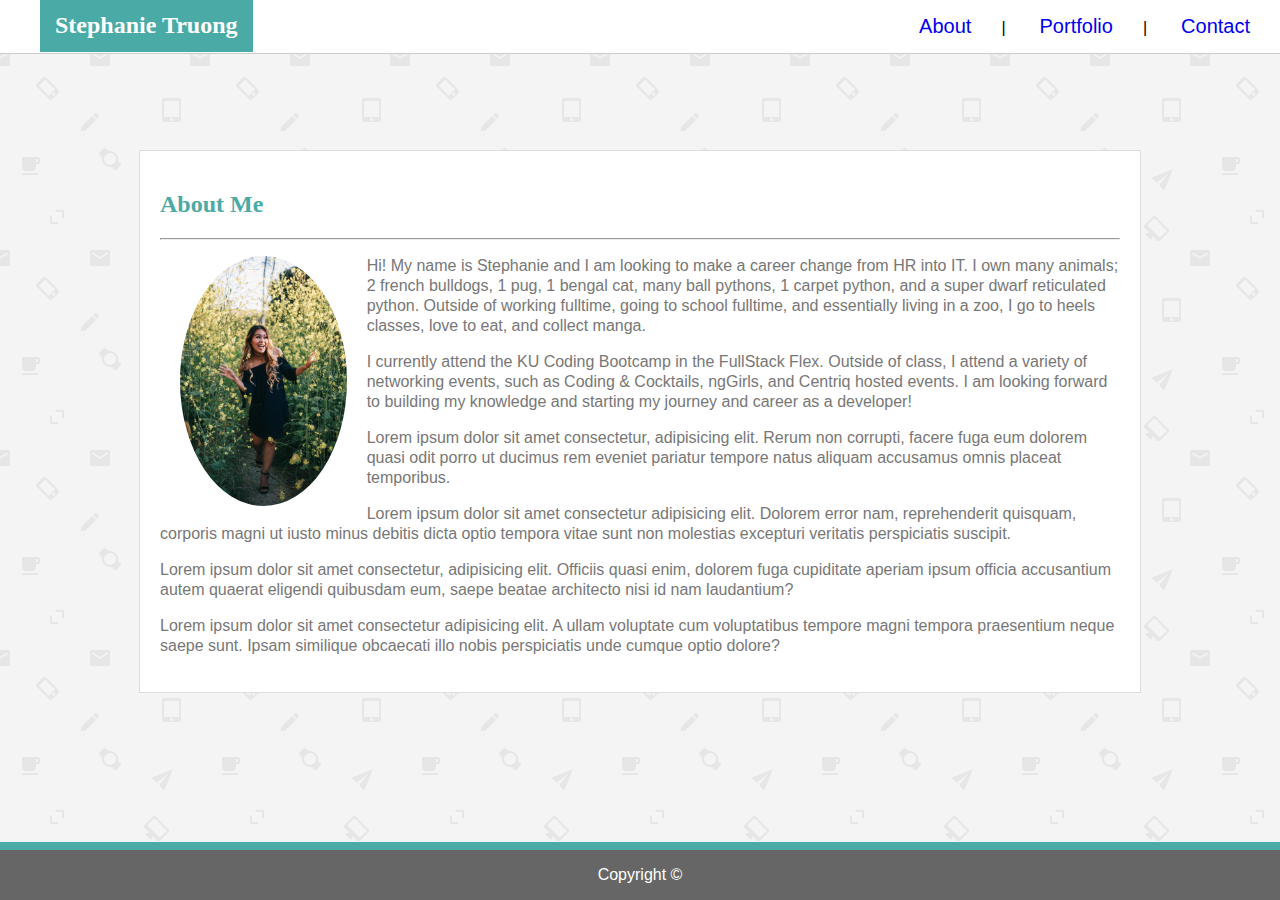
<file: index.html>
<!DOCTYPE html>
<html lang="en-US">
<head>
    <meta charset="UTF-8">
    <meta name="viewport" content="width=device-width, initial-scale=1.0">
    <meta http-equiv="X-UA-Compatible" content="ie=edge">
<!-- Tab Message  -->
    <title>Welcome!</title>
<!-- Linking Stylesheet  -->
    <link rel="stylesheet" href="./assets/css/style.css">
</head>
<body>
<!-- Navigation Bar   -->  
<nav>
    <ul>
        <li id="bio-name">Stephanie Truong</li>
        <li><a href="./index.html">About</a>|</li>
        <li><a href="./portfolio.html">Portfolio</a>|</li>
        <li><a href="./contact.html">Contact</a></li>
    </ul>
</nav>
<!-- Content Box  -->
<div class="box"> 
<!-- Heading  -->
<h2>About Me</h2>
    <hr>
<!-- Image and Paragraphs -->
<div class="content">
    <img id="bio-image" src="./assets/images/aboutme.jpg" alt="Stephanie Truong">
        <p class="paragraph">Hi! My name is Stephanie and I am looking to make a career change from HR into IT. I own many animals; 2 french bulldogs, 1 pug, 1 bengal cat, many ball pythons, 1 carpet python, and a super dwarf reticulated python. Outside of working fulltime, going to school fulltime, and essentially living in a zoo, I go to heels classes, love to eat, and collect manga.</p>
        <p class="paragraph">I currently attend the KU Coding Bootcamp in the FullStack Flex. Outside of class, I attend a variety of networking events, such as Coding & Cocktails, ngGirls, and Centriq hosted events. I am looking forward to building my knowledge and starting my journey and career as a developer!</p>
        <p class="paragraph">Lorem ipsum dolor sit amet consectetur, adipisicing elit. Rerum non corrupti, facere fuga eum dolorem quasi odit porro ut ducimus rem eveniet pariatur tempore natus aliquam accusamus omnis placeat temporibus.</p>
        <p class="paragraph">Lorem ipsum dolor sit amet consectetur adipisicing elit. Dolorem error nam, reprehenderit quisquam, corporis magni ut iusto minus debitis dicta optio tempora vitae sunt non molestias excepturi veritatis perspiciatis suscipit.</p>
        <p class="paragraph">Lorem ipsum dolor sit amet consectetur, adipisicing elit. Officiis quasi enim, dolorem fuga cupiditate aperiam ipsum officia accusantium autem quaerat eligendi quibusdam eum, saepe beatae architecto nisi id nam laudantium?</p>
        <p class="paragraph">Lorem ipsum dolor sit amet consectetur adipisicing elit. A ullam voluptate cum voluptatibus tempore magni tempora praesentium neque saepe sunt. Ipsam similique obcaecati illo nobis perspiciatis unde cumque optio dolore?</p>
</div>
    </div>  
<!-- Footer  -->
<footer>
    <p>Copyright &copy;</p>
        </footer>       
    </body>
</html>
</file>
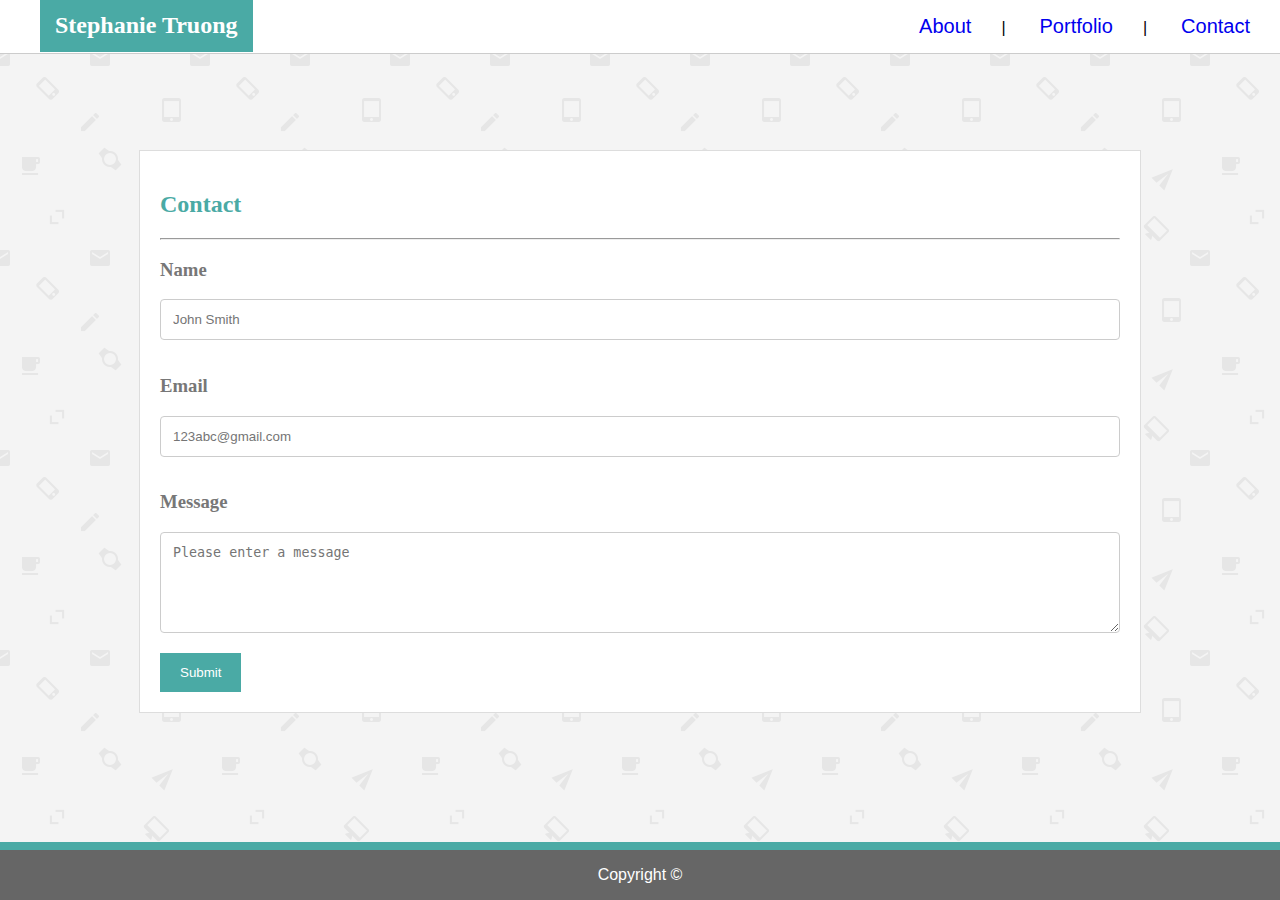
<file: contact.html>
<!DOCTYPE html>
<html lang="en-US">
<head>
    <meta charset="UTF-8">
    <meta name="viewport" content="width=device-width, initial-scale=1.0">
    <meta http-equiv="X-UA-Compatible" content="ie=edge">
<!-- Tab Message  -->
    <title>Contact</title>
<!-- Linking Stylesheet  -->
    <link rel="stylesheet" href="./assets/css/style.css">
</head>
<body>
<!-- Navigation Bar  -->
<nav>
    <ul>
        <li id="bio-name">Stephanie Truong</li>
        <li><a href="./index.html">About</a>|</li>
        <li><a href="./portfolio.html">Portfolio</a>|</li>
        <li><a href="./contact.html">Contact</a></li>
    </ul>
</nav>
<!-- Content Box  -->
<div class="box"> 
<!-- Heading  -->
<h2>Contact</h2>
    <section id="contact">
        <hr>
<!-- Contact Form  -->
        <h3>Name</h3>
            <input type="text" id="name" placeholder="John Smith">
        <h3>Email</h3>
            <input type="text" id="text" placeholder="123abc@gmail.com">   
        <h3>Message</h3>
            <textarea rows="5" id="extra" placeholder="Please enter a message"></textarea>
                <br>
            <input type="submit" value="Submit" id="submit">
    </section>
</div>  
<!-- Footer  -->
<footer>
    <p>Copyright &copy;</p>
        </footer>      
    </body>
</html>
</file>
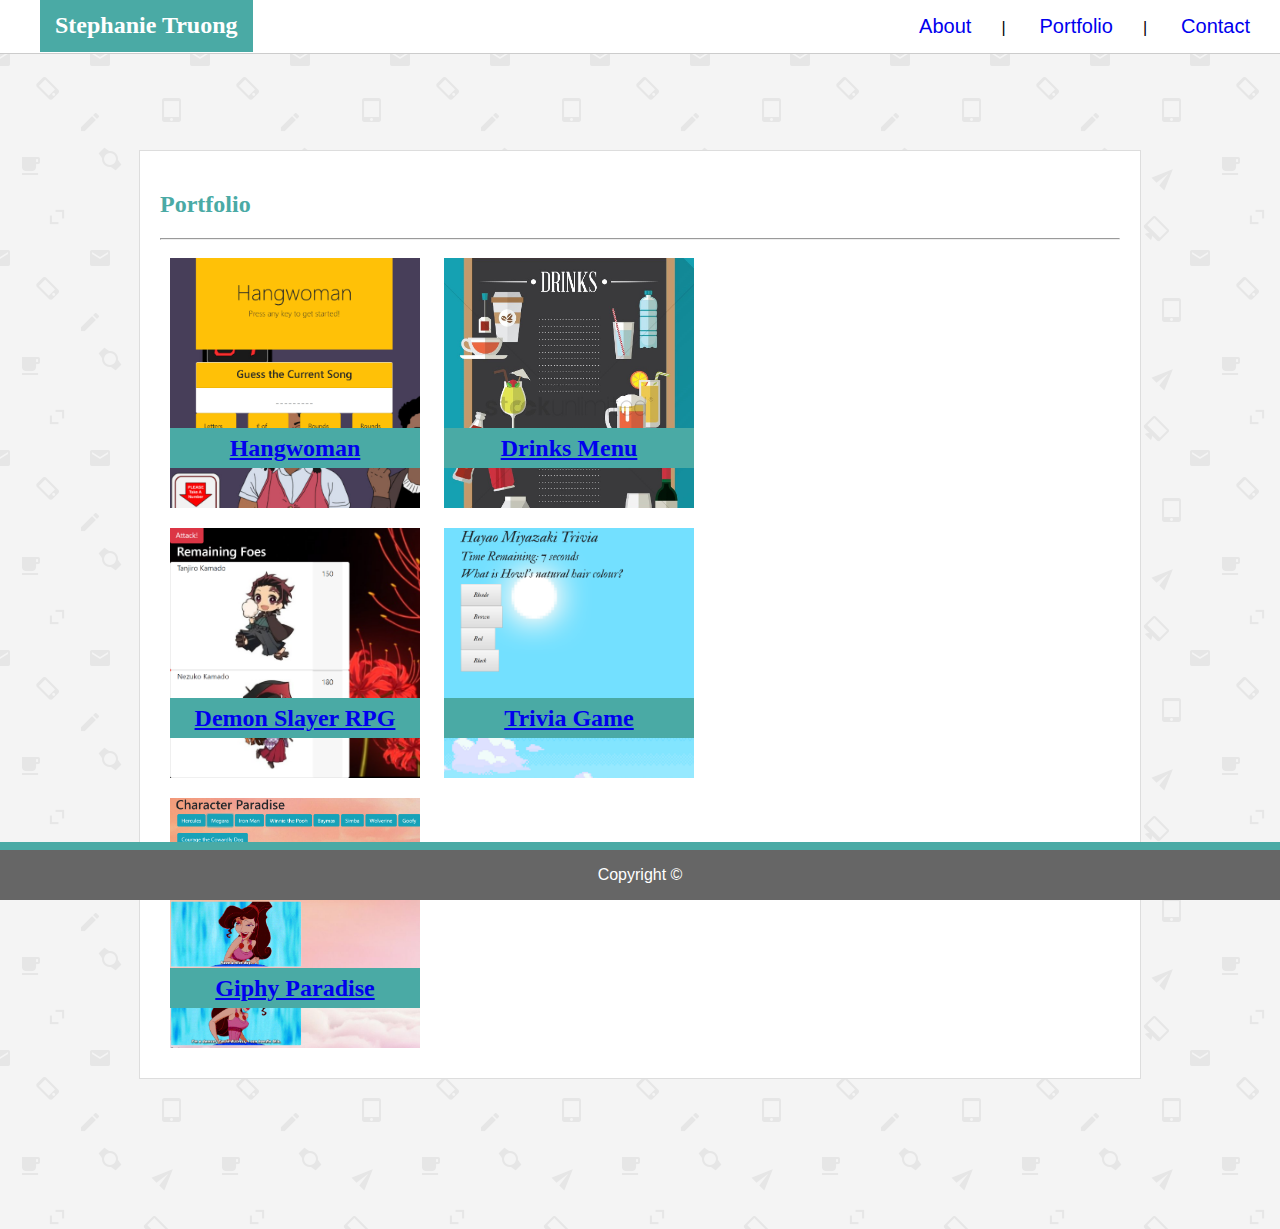
<file: portfolio.html>
<!DOCTYPE html>
<html lang="en-US">
<head>
    <meta charset="UTF-8">
    <meta name="viewport" content="width=device-width, initial-scale=1.0">
    <meta http-equiv="X-UA-Compatible" content="ie=edge">
<!-- Tab Message  -->
    <title>Portfolio</title>
<!-- Linking Stylesheet  -->
    <link rel="stylesheet" href="./assets/css/style.css">
</head>
<body>
<!-- Navigation Bar  -->
<nav>
    <ul>
        <li id="bio-name">Stephanie Truong</li>
        <li><a href="./index.html">About</a>|</li>
        <li><a href="./portfolio.html">Portfolio</a>|</li>
        <li><a href="./contact.html">Contact </a></li>
    </ul>
</nav>
<!-- Content Box  -->
<div class="box"> 
    <h2>Portfolio</h2>
        <hr>
<!-- Pics -->
<div>
    <div class="top">
        <img src="./assets/images/hangwoman.PNG" alt="hangwoman" class="grid-image">
        <h2 class="grid-title">
            <a href="https://stephtomyluo.github.io/word-guess-game/">Hangwoman</a>
            </h2>
    </div>

    <div class="top">
        <img src="./assets/images/drinksmenu.jpg" alt="Drinks Menu" class="grid-image">
        <h2 class="grid-title">
            <a href="https://stephtomyluo.github.io/ladydev-bar-and-grill/">Drinks Menu</a>
            </h2>
    </div>
</div>

<div>
    <div class="top">
        <img src="./assets/images/rpg.PNG" alt= "Demon Slayer RPG" class="grid-image">
        <h2 class="grid-title">
            <a href="https://stephtomyluo.github.io/unit-4-game/">Demon Slayer RPG</a>
            </h2>
    </div>
    
    <div class="top">
        <img src="./assets/images/trivia.PNG" alt="Trivia Game" class="grid-image">
        <h2 class="grid-title">
            <a href="https://stephtomyluo.github.io/trivia-game/">Trivia Game</a>
        </h2>
    </div>
</div>

<div class="top">
        <img src="./assets/images/Giphy.PNG" alt="Giphy" class="grid-image">
        <h2 class="grid-title">            
            <a href="https://stephtomyluo.github.io/giphy-heaven/">Giphy Paradise</a>
        </h2>
            </div>

</div>  
<!-- Footer  -->
<footer>
    <p>Copyright &copy;</p>
        </footer>    
    </body>
</html>
</file>
<file: assets/css/style.css>
/* Nav Bar  */
nav {
  border-bottom: 1px solid #cccccc;
  text-align: right;
  position: fixed;
  left: 0;
  top: 0;
  width: 100%;
  background-color:#ffffff;
  z-index: 5;
}

nav ul {
  margin: 0;
}
/* Horizontal vs. Vertical  */
nav li {
  display: inline;
  font-family: 'Arial', 'Helvetica Neue', Helvetica, sans-serif;
}

nav a {
  padding: 15px 30px;
  display: inline-block;
  text-decoration: none;
  font-size: 1.25em;
}
/* Hover Color  */
nav a:hover {
  background-color: #4aaaa5;
}
/* Page Headings  */
h2 {
  color: #4aaaa5;
  font-family: 'Georgia', Times, Times New Roman, serif;
}

h3 {
  color: #777777;
}

.paragraph {
  font-family: 'Arial', 'Helvetica Neue', Helvetica, sans-serif;
  color: #777777;
  line-height: 20px;
}
/* Name  */
#bio-name {
  float: left;
  color: white;
  font-weight: bold;
  font-size: 1.50em;
  padding-top: 12px;
  padding-bottom: 13px;
  padding-right: 15px;
  padding-left: 15px;
  background-color: #4aaaa5;
  font-family: 'Georgia', Times, Times New Roman, serif;
}

#bio-image {
  height: 250px;
  border-radius: 50%;
  margin: 0 20px;
  float: left;
}
/* Shakes the image  */
#bio-image:hover {
  animation: shake 0.5s;
  animation-iteration-count: infinite;
}

@keyframes shake {
  0% { transform: translate(1px, 1px) rotate(0deg); }
  10% { transform: translate(-1px, -2px) rotate(-1deg); }
  20% { transform: translate(-3px, 0px) rotate(1deg); }
  30% { transform: translate(3px, 2px) rotate(0deg); }
  40% { transform: translate(1px, -1px) rotate(1deg); }
  50% { transform: translate(-1px, 2px) rotate(-1deg); }
  60% { transform: translate(-3px, 1px) rotate(0deg); }
  70% { transform: translate(3px, 1px) rotate(-1deg); }
  80% { transform: translate(-1px, -1px) rotate(1deg); }
  90% { transform: translate(1px, 2px) rotate(0deg); }
  100% { transform: translate(1px, -2px) rotate(-1deg); }
}

footer {
  background-color: #666666;
  border-top: 8px solid #4aaaa5;
  text-align: center;
  color: white;
  position: fixed;
  left: 0;
  bottom: 0;
  width: 100%;
  font-family: 'Arial', 'Helvetica Neue', Helvetica, sans-serif;
}

.box {
  width: 960px;
  padding: 20px;
  margin: 0 auto;
  border-color: #dddddd;
  border-style: solid;
  border-width: 1px;
  background-color: #ffffff;
  margin-top: 150px;
  margin-bottom: 150px;
}
/* Portfolio  */
.top {
  display: inline-block;
  margin-top: 10px;
  margin-bottom: 10px;
  margin-right: 10px;
  margin-left: 10px;
  height: 250px;
  width: 250px;
}

.grid-image {
  height: 250px;
  width: 250px;
  position: absolute;
}

.grid-title {
  position: relative;
  text-align: center;
  top: 150px;
  color: white;
  background-color: #4aaaa5;
  height: 40px;
  line-height: 40px;
}

body {
  background-image: url(../images/email-pattern.png); 
}

input[type=text], textarea {
  width: 100%;
  padding: 12px;
  border: 1px solid #ccc;
  border-radius: 4px;
  box-sizing: border-box;
  margin-bottom: 16px;
}

#submit {
  background-color: #4aaaa5;
  color: white;
  padding: 12px 20px;
  border: none;
  cursor: pointer;
}

#submit:hover {
  background-color: #b5525c;
}
 
/* Media Query Sizing */

@media screen and (max-width: 980px) {
  .box {
    width: 60%;
    margin-top: 90px;
    margin-left: 30px;
  }

  .top {
    height: 210px;
    width: 210px;
  }
  
  .grid-image {
    height: 210px;
    width: 210px;
  }
  
  .grid-title {
    top: 125px;
    font-size: 20px;
  }
  }

@media screen and (max-width: 768px) {
  .box {
    width: 85%;
  }

  .top {
    height: 280px;
    width: 280px;
  }
  
  .grid-image {
    height: 280px;
    width: 280px;
  }
  
  .grid-title {
    top: 175px;
  }
  }

/* Because box touches nav */
@media screen and (max-width: 700px) {
  li {
    width: 100%;
    display: inline-block;
    text-align: center;
  } 

  .box {
    margin-top: 120px;
  }

  nav ul {
    padding-left: 0px;
    text-align: center;
  }
}


@media screen and (max-width: 640px) {
  .box {
    margin-top: 120px;
  }

  li {
    width: 100%;
    display: inline-block;
    text-align: center;
  }

  .top {
    height: 375px;
    width: 375px;
  }
  
  .grid-image {
    height: 375px;
    width: 375px;
  }
  
  .grid-title {
    top: 275px;
  }

  #bio-image {
    height: 400px;
    float: none;
    margin-left: 80px;
  }

  nav ul {
    padding-left: 0px;
    text-align: center;
  }
  }
</file>
